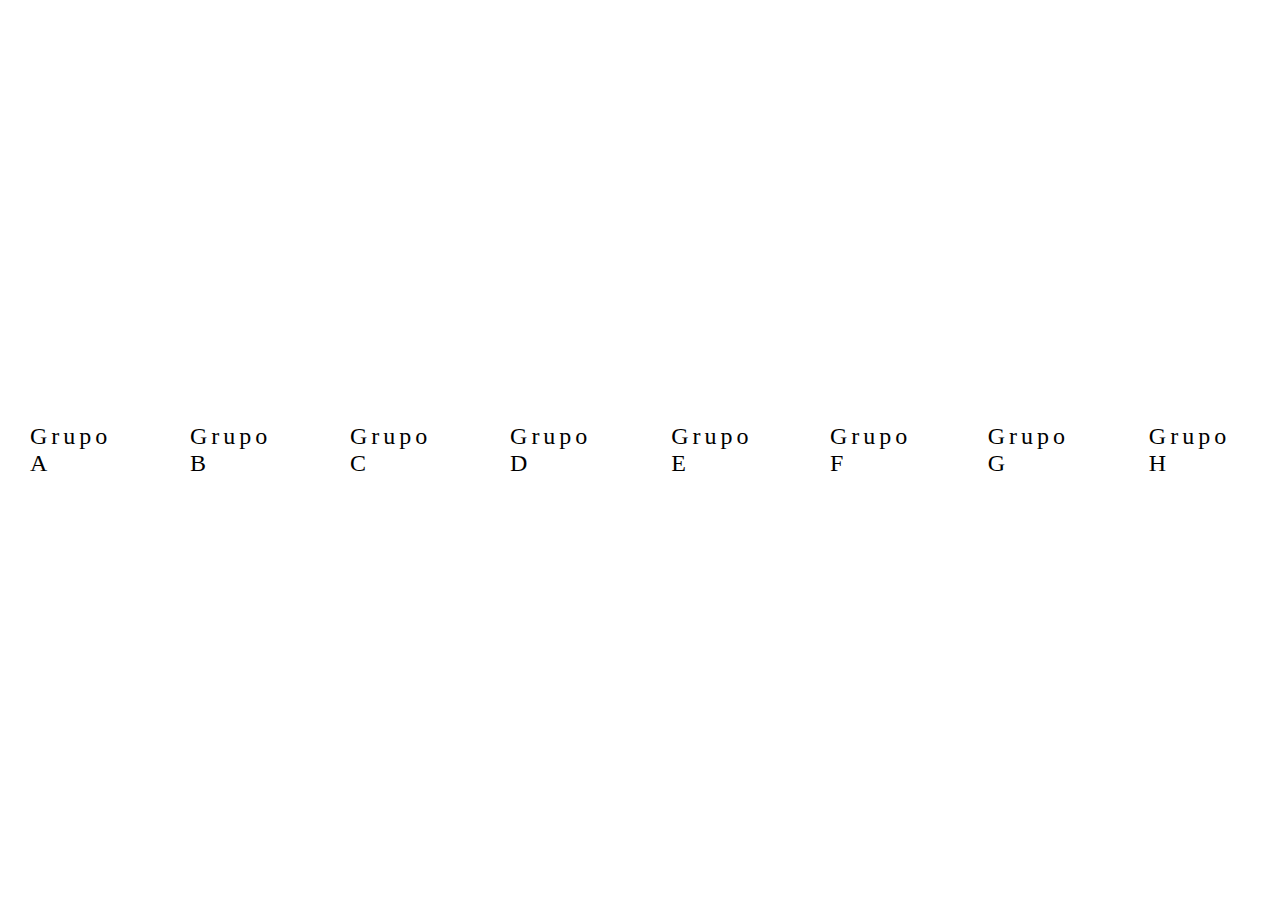
<file: index.html>
<!DOCTYPE html>
<html>
<head>
	<meta charset="utf-8">
	<title>Mundial</title>
	<link rel=StyleSheet href="css/style.css" type="text/css"  media="screen">
</head>
<body background="https://sc2.elpais.com.uy/files/listing_multimedia_main/uploads/2019/09/03/5d6eb181e460e.jpeg">
	<a href="GrupoA.html" class="btn-neon">

		<span id ="span1"></span>
		<span id ="span2"></span>
		<span id ="span3"></span>
		<span id ="span4"></span>
       <font color="black">Grupo A</font>   
        
	</a>
	
	<a href="Grupob.html" class="btn-blue">
		<span id ="spanb1"></span>
		<span id ="spanb2"></span>
		<span id ="spanb3"></span>
		<span id ="spanb4"></span>
        <font color="black">Grupo B</font> 
	</a>
	
	<a href="GrupoC.html" class="btn-c">
		<span id ="spanC1"></span>
		<span id ="spanC2"></span>
		<span id ="spanC3"></span>
		<span id ="spanC4"></span>
        <font color="black">Grupo C</font>
	</a>
	
	<a href="GrupoD.html" class="btn-d">
		<span id ="spanD1"></span>
		<span id ="spanD2"></span>
		<span id ="spanD3"></span>
		<span id ="spanD4"></span>
      <font color="black">Grupo D</font> 
	</a>

	<a href="GrupoE.html" class="btn-e">
		<span id ="spanE1"></span>
		<span id ="spanE2"></span>
		<span id ="spanE3"></span>
		<span id ="spanE4"></span>
     <font color="black">Grupo E</font> 
	</a>
	<a href="Grupof.html" class="btn-f">
		<span id ="spanF1"></span>
		<span id ="spanF2"></span>
		<span id ="spanF3"></span>
		<span id ="spanF4"></span>
        <font color="black">Grupo F</font>
	</a>
	<a href="G.html" class="btn-g">
		<span id ="spanG1"></span>
		<span id ="spanG2"></span>
		<span id ="spanG3"></span>
		<span id ="spanG4"></span>
        <font color="black">Grupo G</font>
	</a>
	<a href="h.html" class="btn-h">
		<span id ="spanH1"></span>
		<span id ="spanH2"></span>
		<span id ="spanH3"></span>
		<span id ="spanH4"></span>
        <font color="black">Grupo H</font>  
	</a>

  
</body>
</html>
</file>
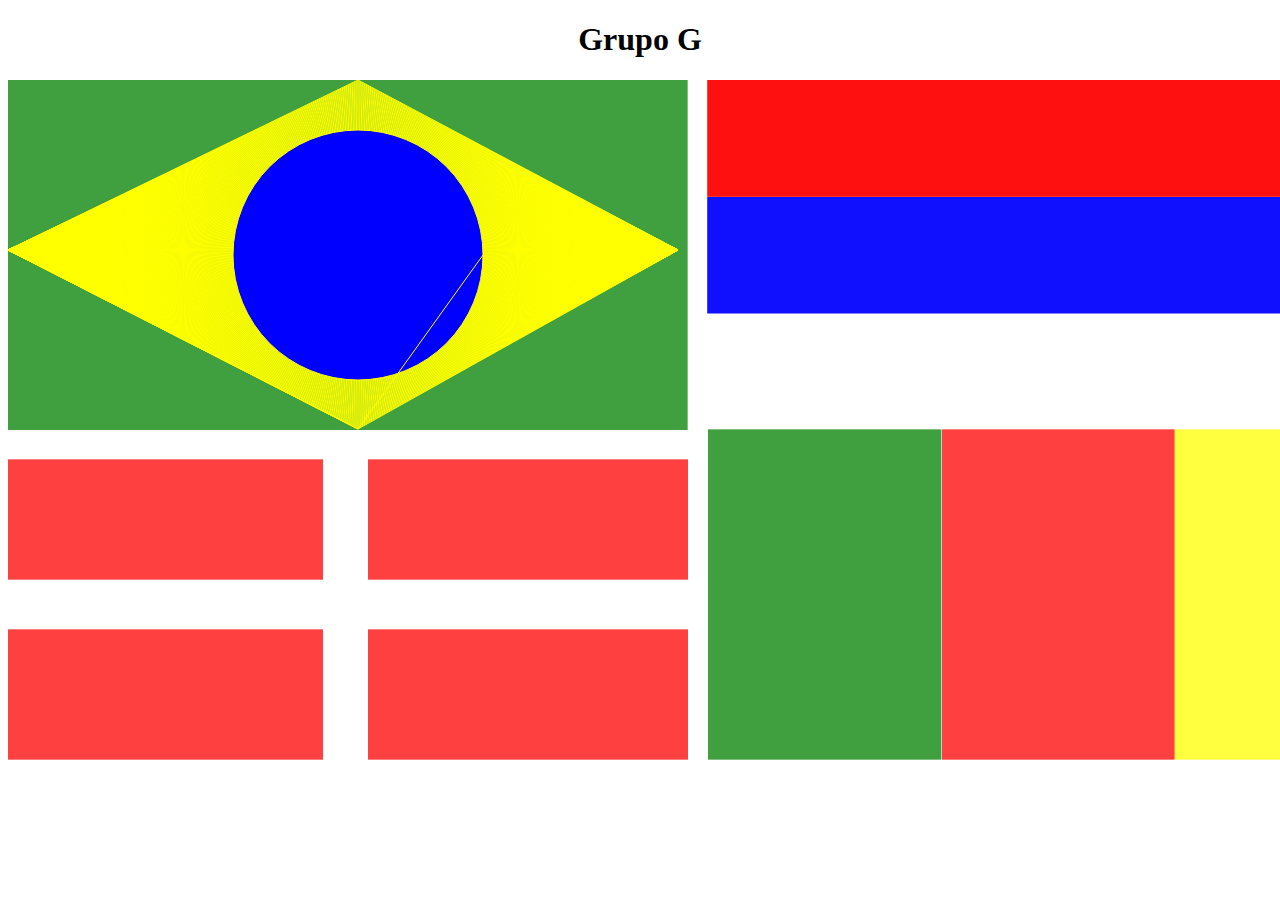
<file: G.html>
<!DOCTYPE html>
<html>
<head>
	<meta charset="utf-8">
	<title>Bandera</title>
</head>
<body>
<center><h1>Grupo G</h1></center>
<canvas width="1800" height="750" id="dibujito"></canvas>
<script src="dibujitoG.js"></script>
</body>
</html>
</file>
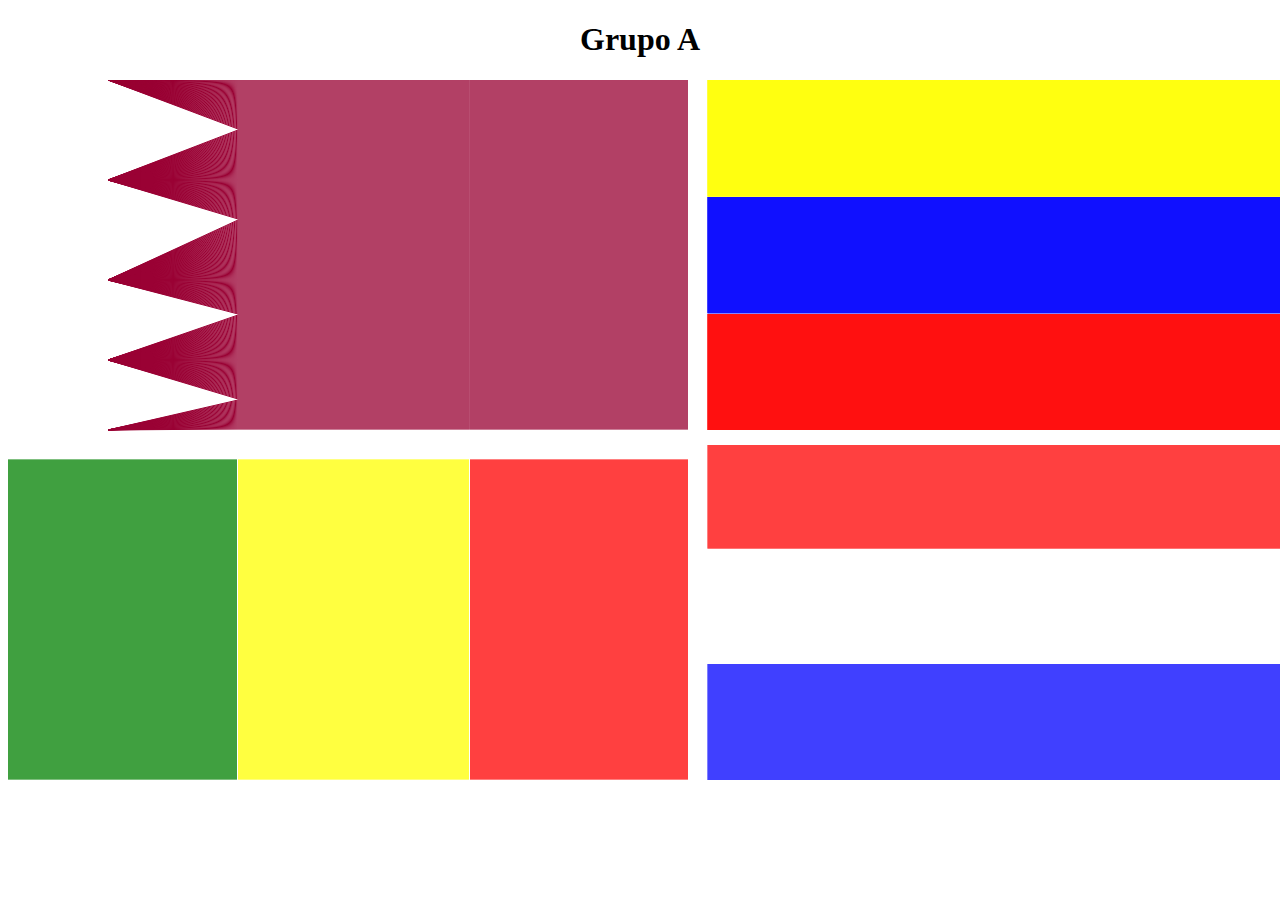
<file: grupoA.html>
<!DOCTYPE html>
<html>
<head>
	<meta charset="utf-8">
	<title>Bandera</title>
</head>
<body>
<center><h1>Grupo A </h1></center>
<canvas width="1800" height="700" id="dibujito"></canvas>
<script src="dibujoA.js"></script>
</body>
</html>
</file>
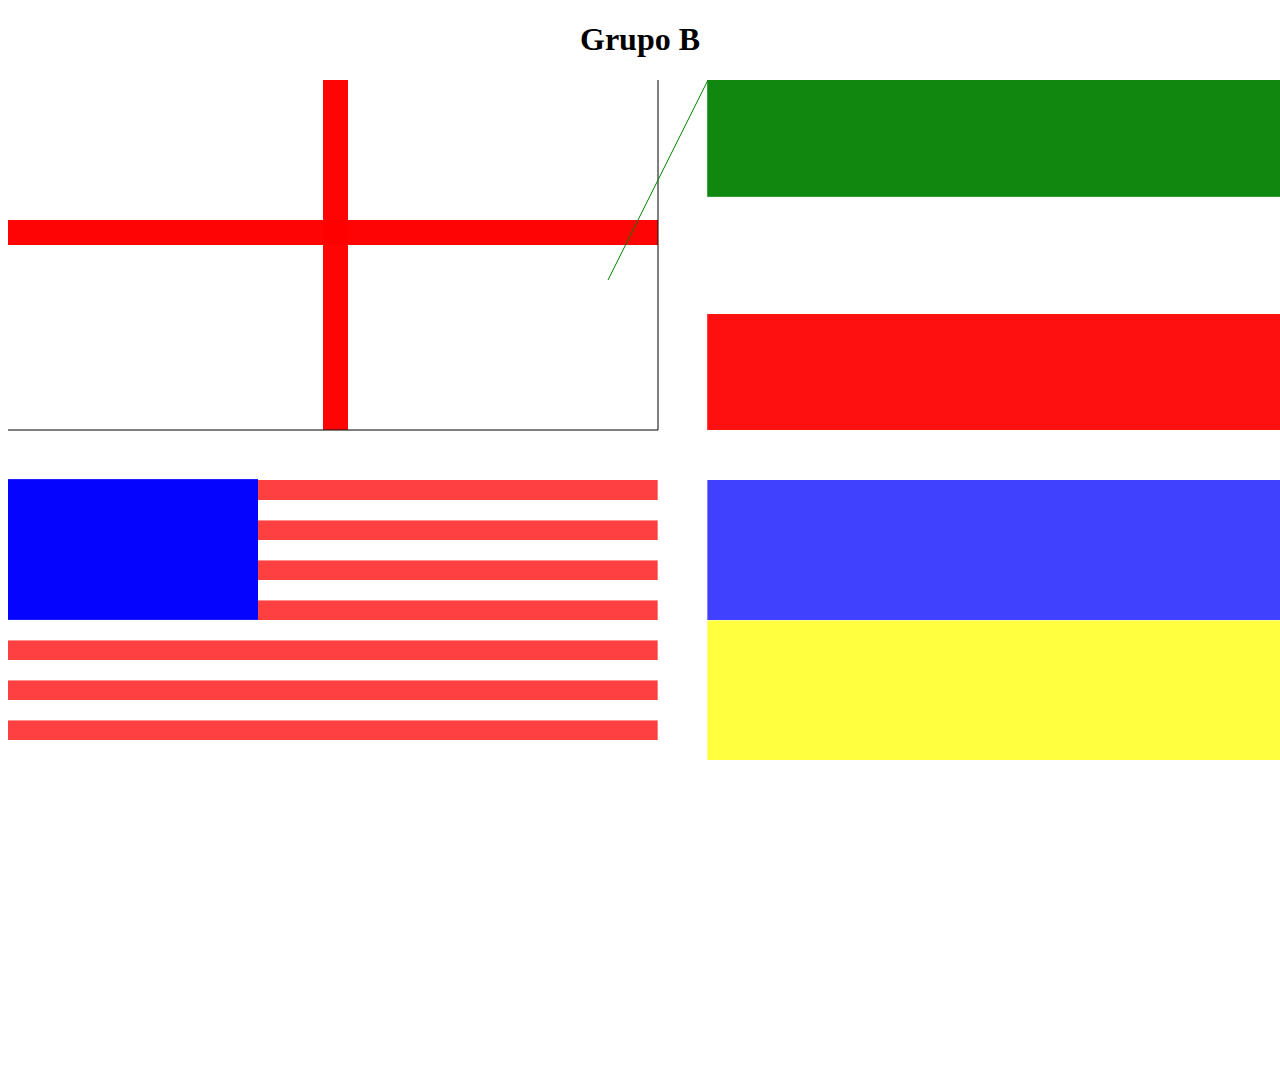
<file: Grupob.html>
<!DOCTYPE html>
<html>
<head>
	<meta charset="utf-8">
	<title>Bandera</title>
</head>
<body>
<center><h1>Grupo B</h1></center>
<canvas width="1800" height="1000" id="dibujito"></canvas>
<script src="dibujoI.js"></script>
</body>
</html>
</file>
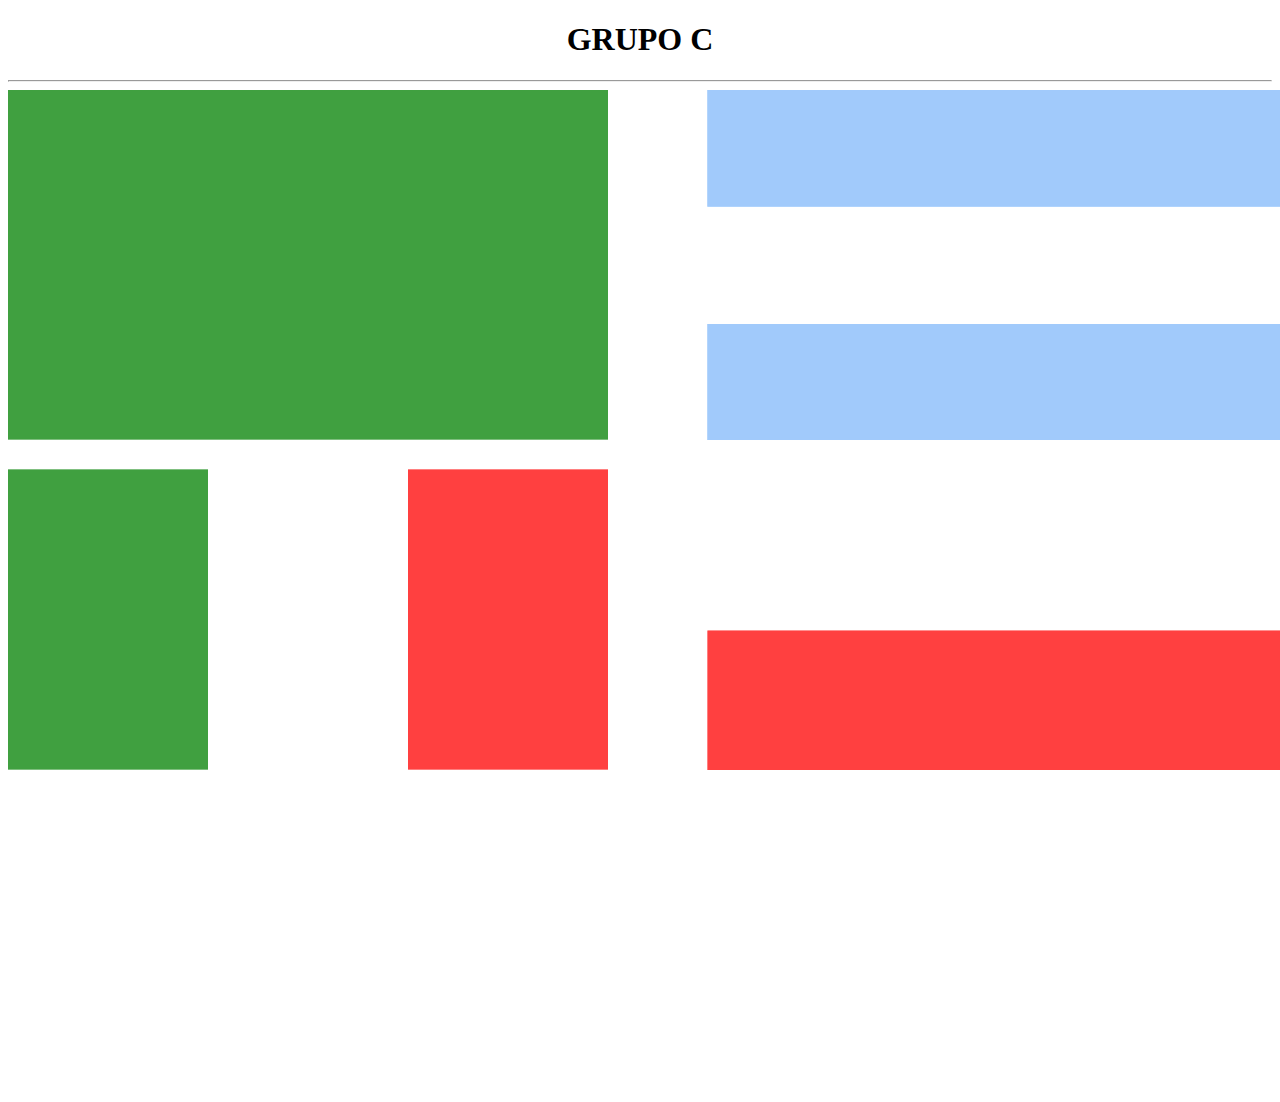
<file: GrupoC.html>
<!DOCTYPE html>
<html>
<head>
	<meta charset="utf-8">
	<title>Bandera</title>
</head>
<body>
<h1><center>GRUPO C</center></h1>
<hr>
<canvas width="1800" height="1000" id="dibujito"></canvas>
<script src="dibujoC.js"></script>
</body>
</html>
</file>
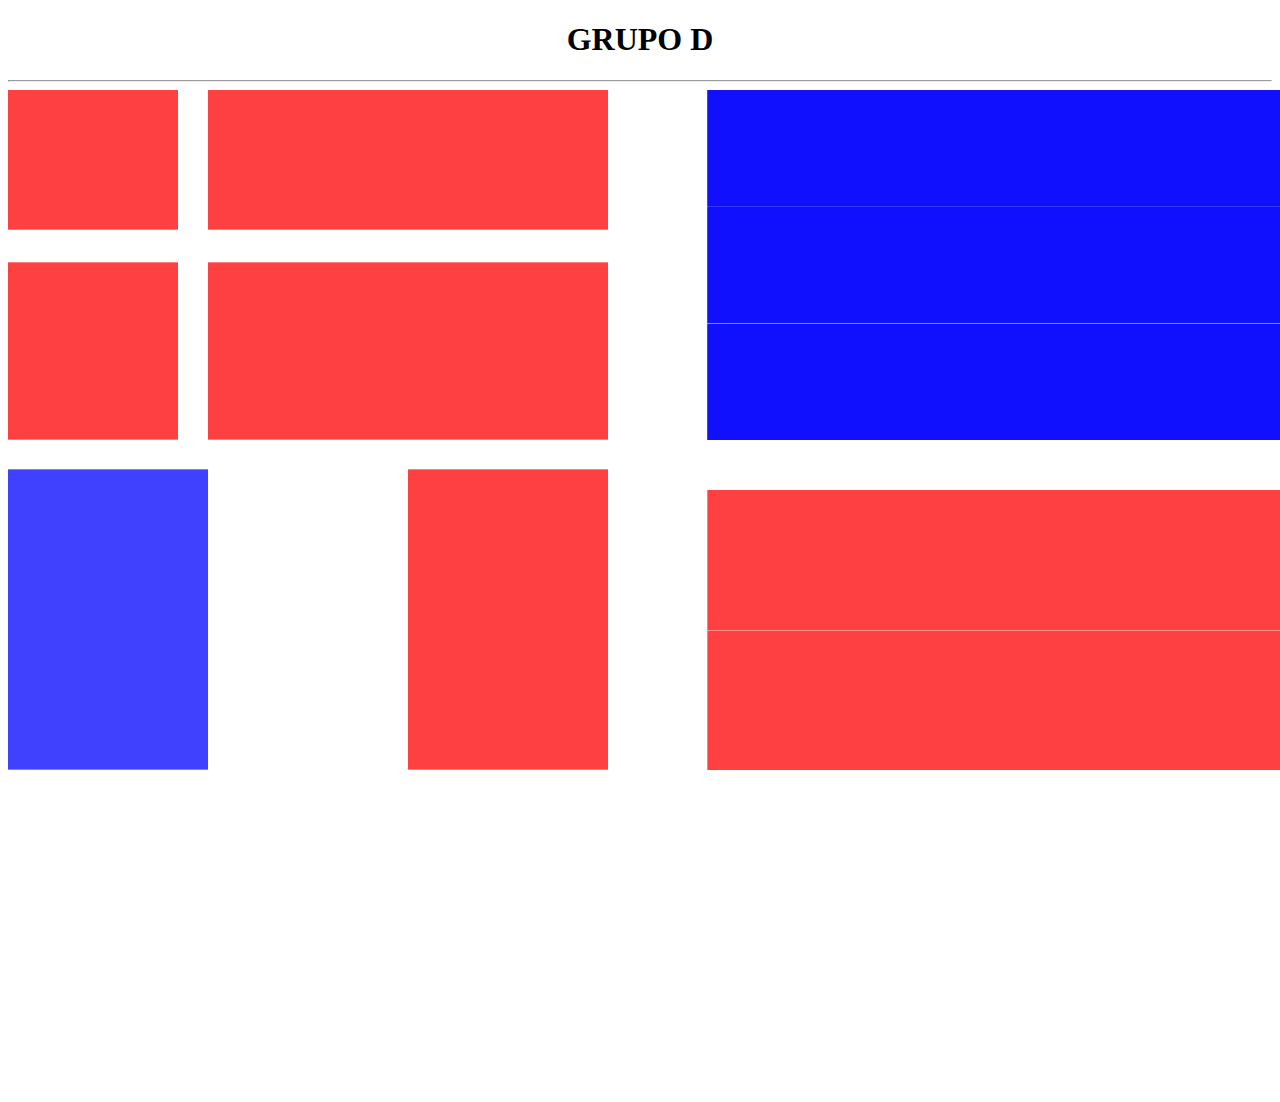
<file: GrupoD.html>
<!DOCTYPE html>
<html>
<head>
	<meta charset="utf-8">
	<title>Bandera</title>
</head>
<body>
<h1><center>GRUPO D</center></h1>
<hr>
<canvas width="1800" height="1000" id="dibujito"></canvas>
<script src="dibujoD.js"></script>
</body>
</html>
</file>
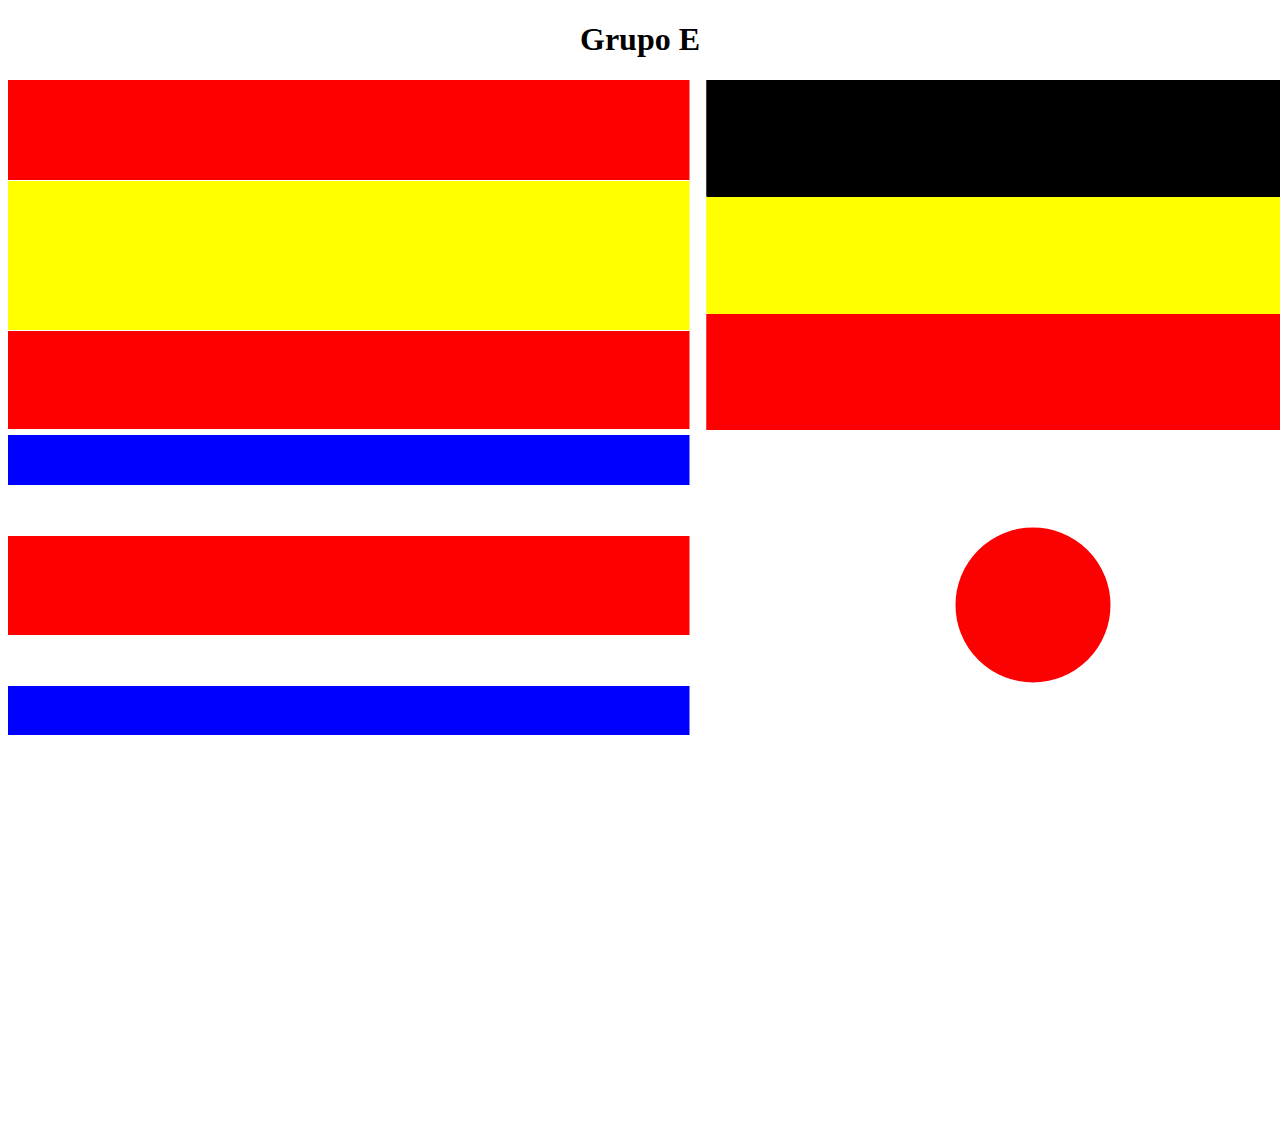
<file: GrupoE.html>
<!DOCTYPE html>
<html>
<head>
	<meta charset="utf-8">
	<title>Bandera</title>
</head>
<body>
<center><h1>Grupo E</h1></center>
<canvas id="dibujito" width="2050" height="1050"> </canvas>
<script src="GrupoE.js"></script>
</body>
</html>
</file>
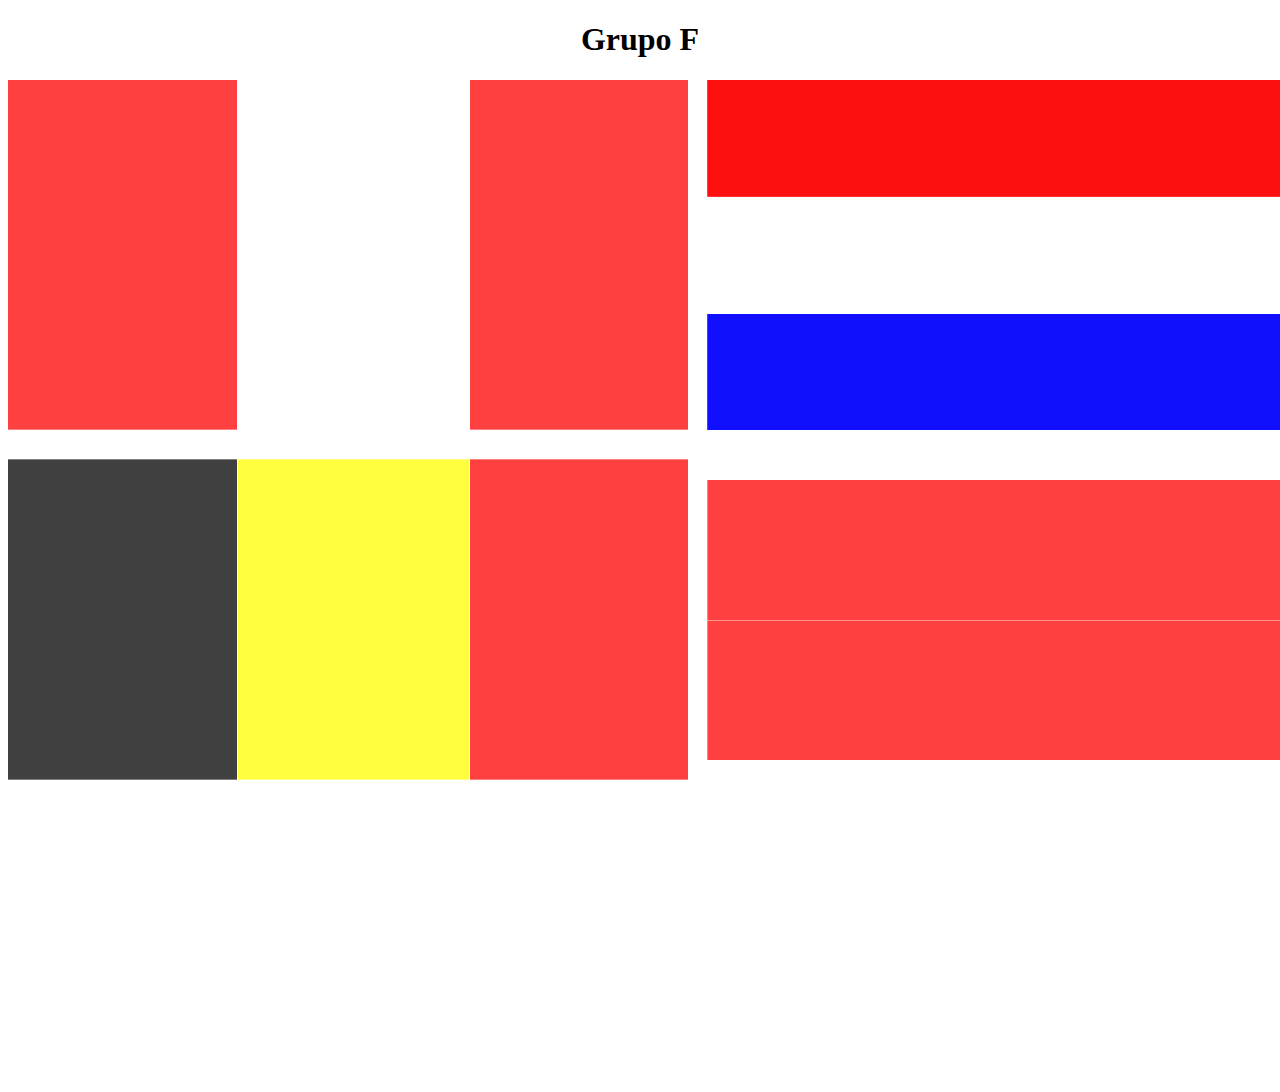
<file: GrupoF.html>
<!DOCTYPE html>
<html>
<head>
	<meta charset="utf-8">
	<title>Bandera</title>
</head>
<body>
<center><h1>Grupo F</h1></center>
<canvas width="1800" height="1000" id="dibujito"></canvas>
<script src="dibujoF.js"></script>
</body>
</html>
</file>
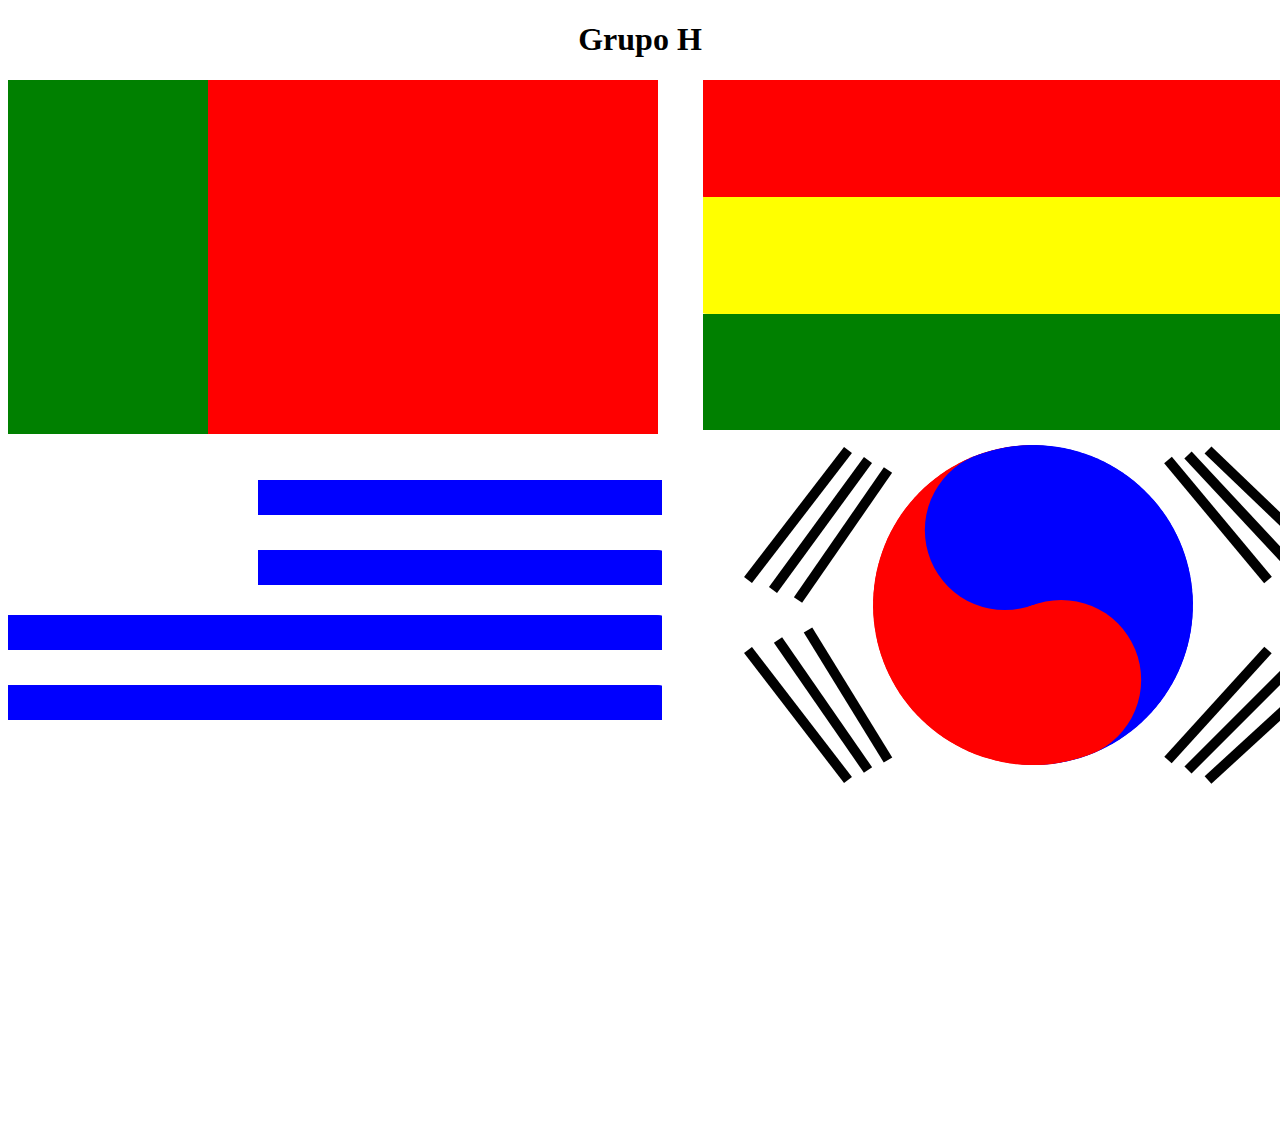
<file: h.html>
<!DOCTYPE html>
<html>
<head>
	<meta charset="utf-8">
	<title>Bandera</title>
</head>
<body>
<center><h1>Grupo H</h1></center>
<canvas id="dibujito" width="2050" height="1050"> </canvas>
<script src="dibujitoH.js"></script>
</body>
</html>
</file>
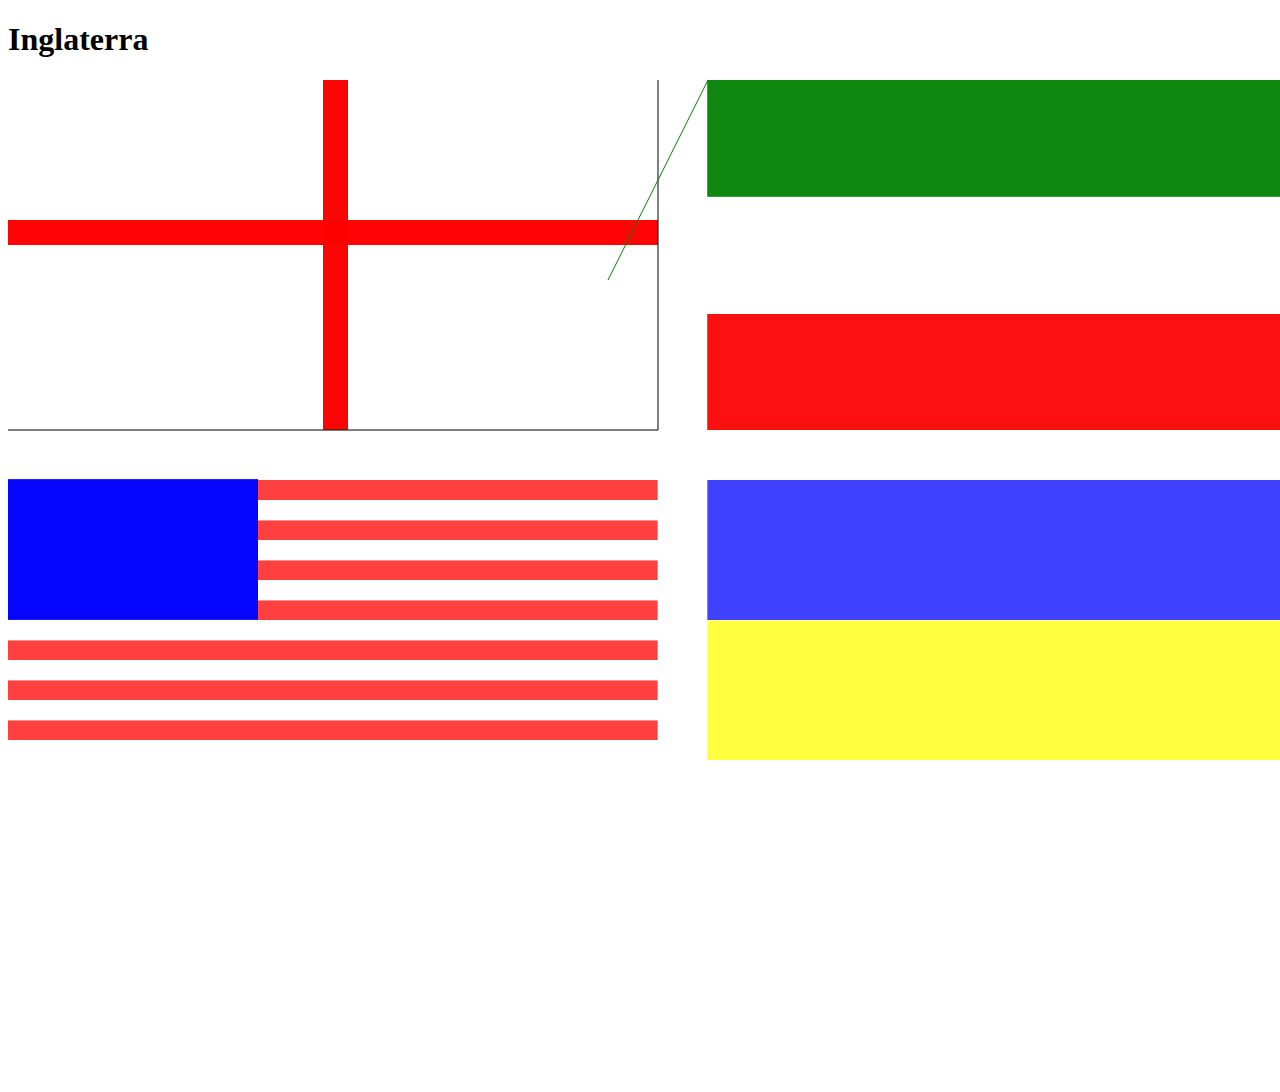
<file: Igla.html>
<!DOCTYPE html>
<html>
<head>
	<meta charset="utf-8">
	<title>Bandera</title>
</head>
<body>
<h1>Inglaterra</h1>
<canvas width="1800" height="1000" id="dibujito"></canvas>
<script src="dibujoI.js"></script>
</body>
</html>
</file>
<file: css/style.css>
body{
	margin: 0;
	padding: 0;
	display: flex;
	justify-content: center;
	align-items: center;
	height: 100vh;
	
	font-family: consolas;
}


.btn-neon{
	position: relative;
	display: inline-block;
	padding: 15px 30px;
	color: #fff;
	letter-spacing: 4px;
	font-size: 24px;
	text-decoration: none;
	overflow: hidden;
	transition: 0.2s;

}
.btn-neon:hover{
	background: #A0FF0D;
	box-shadow: 0 0 10px #A0FF0D, 0 0 40px #A0FF0D, 0 0 80px #A0FF0D;
	transition-delay: 1s;
}
.btn-neon span{
	position: absolute;
	display: block;
}
#span1{
	top:0;
	left: -100%;
	width: 100%;
	height: 2px;
	background: linear-gradient(90deg, transparent,#A0FF0D);

}
.btn-neon:hover #span1{
	left: 100%;
	transition: 1s;
}
#span3{
	bottom:0;
	right:  -100%;
	width: 100%;
	height: 2px;
	background: linear-gradient(270deg, transparent,#A0FF0D);

}
.btn-neon:hover #span3{
	right:  100%;
	transition: 1s;
	transition-delay: 0.5s;
}
#span2{
	top: -100%;
	right:  0;
	width: 2px;
	height: 100%;
	background: linear-gradient(180deg, transparent,#A0FF0D);

}
.btn-neon:hover #span2{
	top:   100%;
	transition: 1s;
	transition-delay: 0.25s;
}
#span4{
	bottom:  -100%;
	left:   0;
	width: 2px;
	height: 100%;
	background: linear-gradient(360deg, transparent,#A0FF0D);

}
.btn-neon:hover #span4{
	bottom:    100%;
	transition: 1s;
	transition-delay: 0.75s;
}

  





.btn-blue{
	position: relative;
	display: inline-block;
	padding: 15px 30px;
	color: #fff;
	letter-spacing: 4px;
	font-size: 24px;
	text-decoration: none;
	overflow: hidden;
	transition: 0.2s;

}
.btn-blue:hover{
	background: #03FFF0
;
	box-shadow: 0 0 10px #03FFF0, 0 0 40px #03FFF0, 0 0 80px #03FFF0;
	transition-delay: 1s;
}
.btn-blue span{
	position: absolute;
	display: block;
}
#spanb1{
	top:0;
	left: -100%;
	width: 100%;
	height: 2px;
	background: linear-gradient(90deg, transparent,#03FFF0);

}
.btn-blue:hover #spanb1{
	left: 100%;
	transition: 1s;
}
#spanb3{
	bottom:0;
	right:  -100%;
	width: 100%;
	height: 2px;
	background: linear-gradient(270deg, transparent,#03FFF0);

}
.btn-blue:hover #spanb3{
	right:  100%;
	transition: 1s;
	transition-delay: 0.5s;
}
#spanb2{
	top: -100%;
	right:  0;
	width: 2px;
	height: 100%;
	background: linear-gradient(180deg, transparent,#03FFF0);

}
.btn-blue:hover #spanb2{
	top:   100%;
	transition: 1s;
	transition-delay: 0.25s;
}
#spanb4{
	bottom:  -100%;
	left:   0;
	width: 2px;
	height: 100%;
	background: linear-gradient(360deg, transparent,#03FFF0);

}
.btn-blue:hover #spanb4{
	bottom:    100%;
	transition: 1s;
	transition-delay: 0.75s;
}







.btn-c{
	position: relative;
	display: inline-block;
	padding: 15px 30px;
	color: #fff;
	letter-spacing: 4px;
	font-size: 24px;
	text-decoration: none;
	overflow: hidden;
	transition: 0.2s;

}
.btn-c:hover{
	background: #BB11FA
;
	box-shadow: 0 0 10px #BB11FA, 0 0 40px #BB11FA, 0 0 80px #BB11FA;
	transition-delay: 1s;
}
.btn-c span{
	position: absolute;
	display: block;
}
#spanC1{
	top:0;
	left: -100%;
	width: 100%;
	height: 2px;
	background: linear-gradient(90deg, transparent,#BB11FA);

}
.btn-c:hover #spanC1{
	left: 100%;
	transition: 1s;
}
#spanC3{
	bottom:0;
	right:  -100%;
	width: 100%;
	height: 2px;
	background: linear-gradient(270deg, transparent,#BB11FA);

}
.btn-c:hover #spanC3{
	right:  100%;
	transition: 1s;
	transition-delay: 0.5s;
}
#spanC2{
	top: -100%;
	right:  0;
	width: 2px;
	height: 100%;
	background: linear-gradient(180deg, transparent,#BB11FA);

}
.btn-c:hover #spanC2{
	top:   100%;
	transition: 1s;
	transition-delay: 0.25s;
}
#spanC4{
	bottom:  -100%;
	left:   0;
	width: 2px;
	height: 100%;
	background: linear-gradient(360deg, transparent,#BB11FA);

}
.btn-c:hover #spanC4{
	bottom:    100%;
	transition: 1s;
	transition-delay: 0.75s;
}


.btn-d{
	position: relative;
	display: inline-block;
	padding: 15px 30px;
	color: #fff;
	letter-spacing: 4px;
	font-size: 24px;
	text-decoration: none;
	overflow: hidden;
	transition: 0.2s;

}
.btn-d:hover{
	background: #4FCD30
;
	box-shadow: 0 0 10px #4FCD30, 0 0 40px #4FCD30, 0 0 80px #4FCD30;
	transition-delay: 1s;
}
.btn-d span{
	position: absolute;
	display: block;
}
#spanD1{
	top:0;
	left: -100%;
	width: 100%;
	height: 2px;
	background: linear-gradient(90deg, transparent,#4FCD30);

}
.btn-d:hover #spanD1{
	left: 100%;
	transition: 1s;
}
#spanD3{
	bottom:0;
	right:  -100%;
	width: 100%;
	height: 2px;
	background: linear-gradient(270deg, transparent,#4FCD30);

}
.btn-d:hover #spanD3{
	right:  100%;
	transition: 1s;
	transition-delay: 0.5s;
}
#spanD2{
	top: -100%;
	right:  0;
	width: 2px;
	height: 100%;
	background: linear-gradient(180deg, transparent,#4FCD30);

}
.btn-d:hover #spanD2{
	top:   100%;
	transition: 1s;
	transition-delay: 0.25s;
}
#spanD4{
	bottom:  -100%;
	left:   0;
	width: 2px;
	height: 100%;
	background: linear-gradient(360deg, transparent,#4FCD30);

}
.btn-d:hover #spanD4{
	bottom:    100%;
	transition: 1s;
	transition-delay: 0.75s;
}



.btn-e{
	position: relative;
	display: inline-block;
	padding: 15px 30px;
	color: #fff;
	letter-spacing: 4px;
	font-size: 24px;
	text-decoration: none;
	overflow: hidden;
	transition: 0.2s;

}
.btn-e:hover{
	background: #FFF703
;
	box-shadow: 0 0 10px #FFF703, 0 0 40px #FFF703, 0 0 80px #FFF703;
	transition-delay: 1s;
}
.btn-e span{
	position: absolute;
	display: block;
}
#spanE1{
	top:0;
	left: -100%;
	width: 100%;
	height: 2px;
	background: linear-gradient(90deg, transparent,#FFF703);

}
.btn-e:hover #spanE1{
	left: 100%;
	transition: 1s;
}
#spanE3{
	bottom:0;
	right:  -100%;
	width: 100%;
	height: 2px;
	background: linear-gradient(270deg, transparent,#FFF703);

}
.btn-e:hover #spanE3{
	right:  100%;
	transition: 1s;
	transition-delay: 0.5s;
}
#spanE2{
	top: -100%;
	right:  0;
	width: 2px;
	height: 100%;
	background: linear-gradient(180deg, transparent,#FFF703);

}
.btn-e:hover #spanE2{
	top:   100%;
	transition: 1s;
	transition-delay: 0.25s;
}
#spanE4{
	bottom:  -100%;
	left:   0;
	width: 2px;
	height: 100%;
	background: linear-gradient(360deg, transparent,#FFF703);

}
.btn-e:hover #spanE4{
	bottom:    100%;
	transition: 1s;
	transition-delay: 0.75s;
}




.btn-f{
	position: relative;
	display: inline-block;
	padding: 15px 30px;
	color: #fff;
	letter-spacing: 4px;
	font-size: 24px;
	text-decoration: none;
	overflow: hidden;
	transition: 0.2s;

}
.btn-f:hover{
	background: #E91D10
;
	box-shadow: 0 0 10px #E91D10, 0 0 40px #E91D10, 0 0 80px #E91D10;
	transition-delay: 1s;
}
.btn-f span{
	position: absolute;
	display: block;
}
#spanF1{
	top:0;
	left: -100%;
	width: 100%;
	height: 2px;
	background: linear-gradient(90deg, transparent,#E91D10);

}
.btn-f:hover #spanF1{
	left: 100%;
	transition: 1s;
}
#spanF3{
	bottom:0;
	right:  -100%;
	width: 100%;
	height: 2px;
	background: linear-gradient(270deg, transparent,#E91D10);

}
.btn-f:hover #spanF3{
	right:  100%;
	transition: 1s;
	transition-delay: 0.5s;
}
#spanF2{
	top: -100%;
	right:  0;
	width: 2px;
	height: 100%;
	background: linear-gradient(180deg, transparent,#E91D10);

}
.btn-f:hover #spanF2{
	top:   100%;
	transition: 1s;
	transition-delay: 0.25s;
}
#spanF4{
	bottom:  -100%;
	left:   0;
	width: 2px;
	height: 100%;
	background: linear-gradient(360deg, transparent,#E91D10);

}
.btn-f:hover #spanF4{
	bottom:    100%;
	transition: 1s;
	transition-delay: 0.75s;
}




.btn-g{
	position: relative;
	display: inline-block;
	padding: 15px 30px;
	color: #fff;
	letter-spacing: 4px;
	font-size: 24px;
	text-decoration: none;
	overflow: hidden;
	transition: 0.2s;

}
.btn-g:hover{
	background: #083CB4
;
	box-shadow: 0 0 10px #083CB4, 0 0 40px #083CB4, 0 0 80px #083CB4;
	transition-delay: 1s;
}
.btn-g span{
	position: absolute;
	display: block;
}
#spanG1{
	top:0;
	left: -100%;
	width: 100%;
	height: 2px;
	background: linear-gradient(90deg, transparent,#083CB4);

}
.btn-g:hover #spanG1{
	left: 100%;
	transition: 1s;
}
#spanG3{
	bottom:0;
	right:  -100%;
	width: 100%;
	height: 2px;
	background: linear-gradient(270deg, transparent,#083CB4);

}
.btn-g:hover #spanG3{
	right:  100%;
	transition: 1s;
	transition-delay: 0.5s;
}
#spanG2{
	top: -100%;
	right:  0;
	width: 2px;
	height: 100%;
	background: linear-gradient(180deg, transparent,#083CB4);

}
.btn-g:hover #spanG2{
	top:   100%;
	transition: 1s;
	transition-delay: 0.25s;
}
#spanG4{
	bottom:  -100%;
	left:   0;
	width: 2px;
	height: 100%;
	background: linear-gradient(360deg, transparent,#083CB4);

}
.btn-g:hover #spanG4{
	bottom:    100%;
	transition: 1s;
	transition-delay: 0.75s;
}




.btn-h{
	position: relative;
	display: inline-block;
	padding: 15px 30px;
	color: #fff;
	letter-spacing: 4px;
	font-size: 24px;
	text-decoration: none;
	overflow: hidden;
	transition: 0.2s;

}
.btn-h:hover{
	background: #FF0DDA
;
	box-shadow: 0 0 10px #FF0DDA, 0 0 40px #FF0DDA, 0 0 80px #FF0DDA;
	transition-delay: 1s;
}
.btn-h span{
	position: absolute;
	display: block;
}
#spanH1{
	top:0;
	left: -100%;
	width: 100%;
	height: 2px;
	background: linear-gradient(90deg, transparent,#FF0DDA);

}
.btn-h:hover #spanH1{
	left: 100%;
	transition: 1s;
}
#spanH3{
	bottom:0;
	right:  -100%;
	width: 100%;
	height: 2px;
	background: linear-gradient(270deg, transparent,#FF0DDA);

}
.btn-h:hover #spanH3{
	right:  100%;
	transition: 1s;
	transition-delay: 0.5s;
}
#spanH2{
	top: -100%;
	right:  0;
	width: 2px;
	height: 100%;
	background: linear-gradient(180deg, transparent,#FF0DDA);

}
.btn-h:hover #spanH2{
	top:   100%;
	transition: 1s;
	transition-delay: 0.25s;
}
#spanH4{
	bottom:  -100%;
	left:   0;
	width: 2px;
	height: 100%;
	background: linear-gradient(360deg, transparent,#FF0DDA);

}
.btn-h:hover #spanH4{
	bottom:    100%;
	transition: 1s;
	transition-delay: 0.75s;
}
</file>
